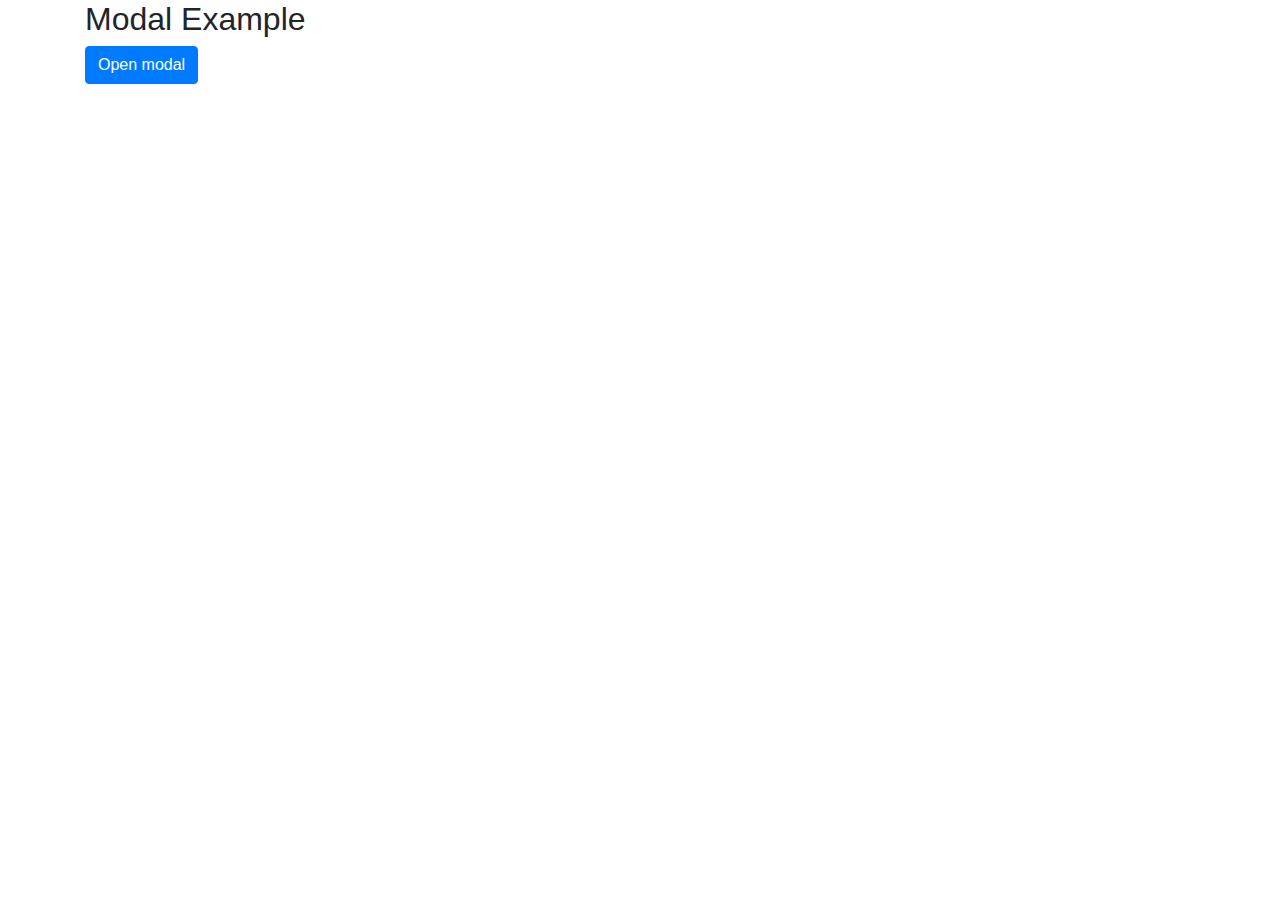
<file: popup.html>
<!DOCTYPE html>
<html lang="en">
<head>
  <title>Bootstrap Example</title>
  <meta charset="utf-8">
  <meta name="viewport" content="width=device-width, initial-scale=1">
  <link rel="stylesheet" href="https://maxcdn.bootstrapcdn.com/bootstrap/4.3.1/css/bootstrap.min.css">
  <script src="https://ajax.googleapis.com/ajax/libs/jquery/3.4.1/jquery.min.js"></script>
  <script src="https://maxcdn.bootstrapcdn.com/bootstrap/4.3.1/js/bootstrap.min.js"></script>
</head>
<body>

<div class="container">
  <h2>Modal Example</h2>
  <!-- Button to Open the Modal -->
  <button type="button" class="btn btn-primary" data-toggle="modal" data-target="#myModal">
    Open modal
  </button>

  <!-- The Modal -->
  <div class="modal fade" id="myModal">
    <div class="modal-dialog">
      <div class="modal-content">
      
        <!-- Modal Header -->
        <div class="modal-header">
          <h4 class="modal-title">Verify your OTP</h4>
          <button type="button" class="close" data-dismiss="modal">&times;</button>
        </div>
        
        <!-- Modal body -->
        <div class="modal-body">
          <form>
              <input type="text">
              <br><br>
              <input type="submit">
          </form>
        </div>
        
        <!-- Modal footer -->
        <div class="modal-footer">
          <button type="button" class="btn btn-danger" data-dismiss="modal">Close</button>
        </div>
        
      </div>
    </div>
  </div>
  
</div>

</body>
</html>
</file>
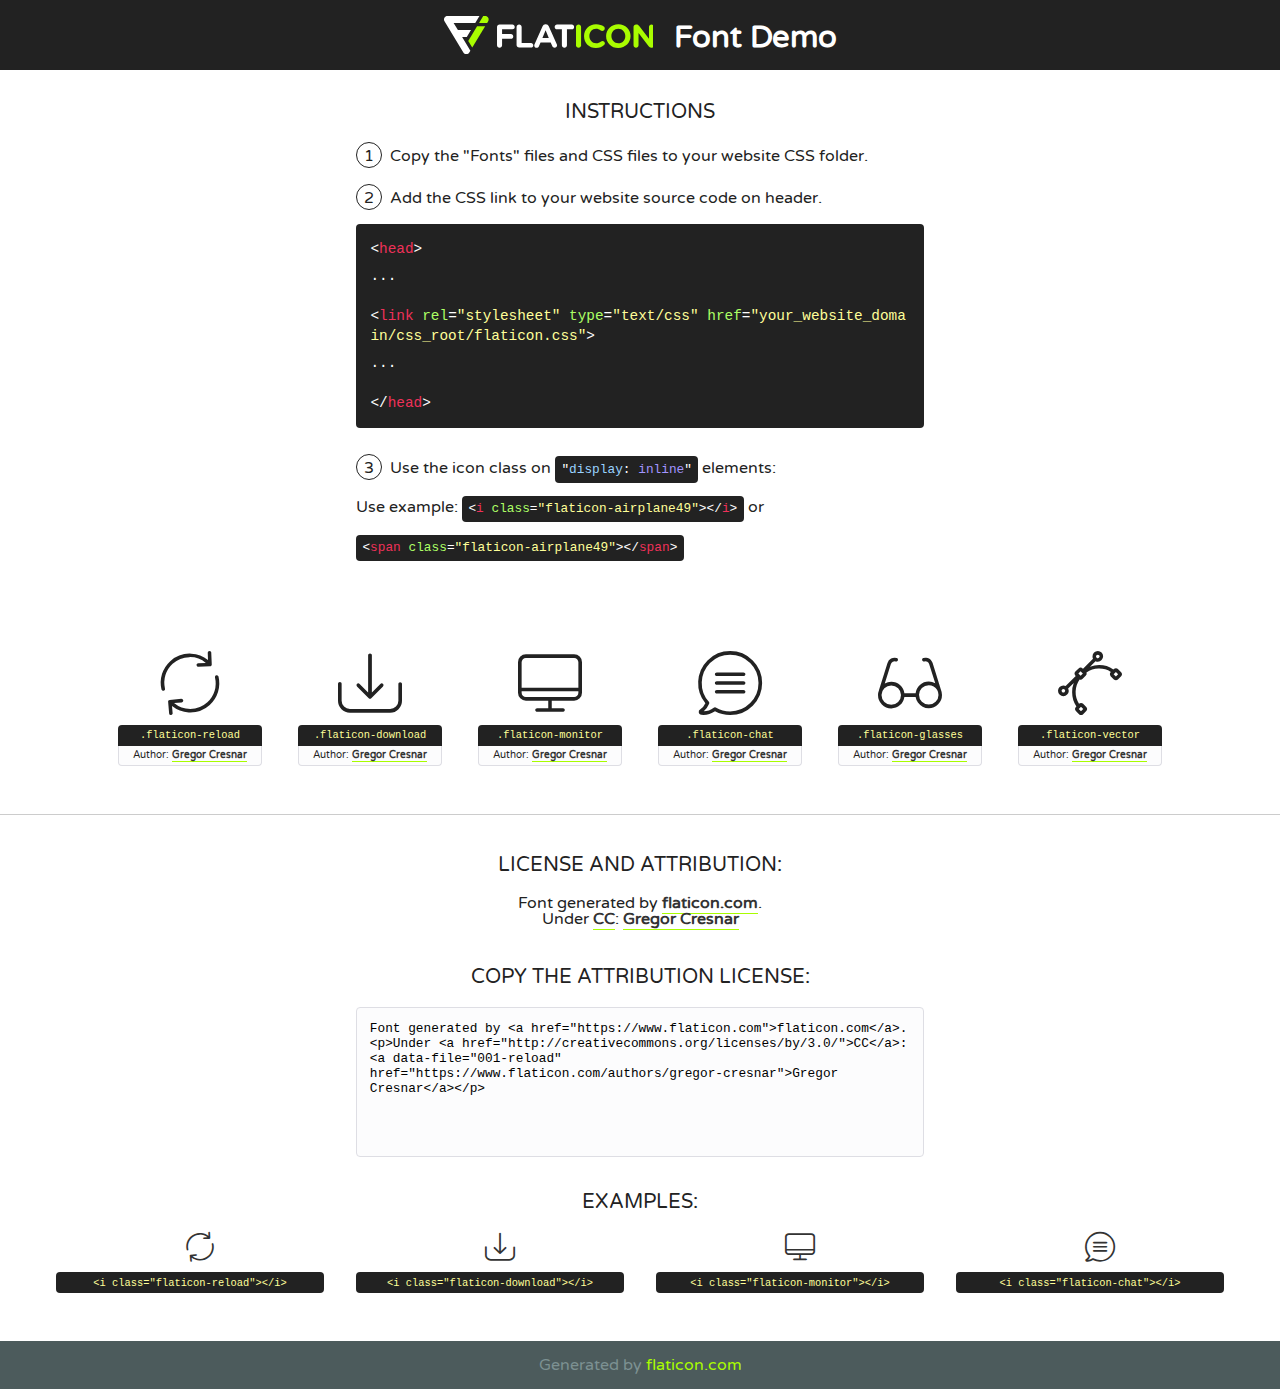
<file: Levels/static/fonts/flaticon/font/flaticon.html>
<!DOCTYPE html>
<!--
  Flaticon icon font: Flaticon
  Creation date: 21/03/2019 11:46
-->
<html>
<!DOCTYPE html>
<html>

<head>
    <title>Flaticon WebFont</title>
    <link href="http://fonts.googleapis.com/css?family=Varela+Round" rel="stylesheet" type="text/css" />
    <link rel="stylesheet" type="text/css" href="flaticon.css">
    <meta charset="UTF-8">
    <style>
    html, body, div, span, applet, object, iframe,
    h1, h2, h3, h4, h5, h6, p, blockquote, pre,
    a, abbr, acronym, address, big, cite, code,
    del, dfn, em, img, ins, kbd, q, s, samp,
    small, strike, strong, sub, sup, tt, var,
    b, u, i, center,
    dl, dt, dd, ol, ul, li,
    fieldset, form, label, legend,
    table, caption, tbody, tfoot, thead, tr, th, td,
    article, aside, canvas, details, embed, 
    figure, figcaption, footer, header, hgroup, 
    menu, nav, output, ruby, section, summary,
    time, mark, audio, video {
        margin: 0;
        padding: 0;
        border: 0;
        font-size: 100%;
        font: inherit;
        vertical-align: baseline;
    }
    /* HTML5 display-role reset for older browsers */
    article, aside, details, figcaption, figure, 
    footer, header, hgroup, menu, nav, section {
        display: block;
    }
    body {
        line-height: 1;
    }
    ol, ul {
        list-style: none;
    }
    blockquote, q {
        quotes: none;
    }
    blockquote:before, blockquote:after,
    q:before, q:after {
        content: '';
        content: none;
    }
    table {
        border-collapse: collapse;
        border-spacing: 0;
    }
    body {
        font-family: 'Varela Round', Helvetica, Arial, sans-serif;
        font-size: 16px;
        color: #222;
    }
    a {
        color: #333;
        border-bottom: 1px solid #a9fd00;
        font-weight: bold;
        text-decoration: none;
    }
    * {
        -moz-box-sizing: border-box;
        -webkit-box-sizing: border-box;
        box-sizing: border-box;
        margin: 0;
        padding: 0;
    }
    [class^="flaticon-"]:before, [class*=" flaticon-"]:before, [class^="flaticon-"]:after, [class*=" flaticon-"]:after {
        font-family: Flaticon;
        font-size: 30px;
        font-style: normal;
        margin-left: 20px;
        color: #333;
    }
    .wrapper {
        max-width: 600px;
        margin: auto;
        padding: 0 1em;
    }
    .title {
        font-size: 1.25em;
        text-align: center;
        margin-bottom: 1em;
        text-transform: uppercase;
    }
    header {
        text-align: center;
        background-color: #222;
        color: #fff;
        padding: 1em;
    }
    header .logo {
        width: 210px;
        height: 38px;
        display: inline-block;
        vertical-align: middle;
        margin-right: 1em;
        border: none;
    }
    header strong {
        font-size: 1.95em;
        font-weight: bold;
        vertical-align: middle;
        margin-top: 5px;
        display: inline-block;
    }
    .demo {
        margin: 2em auto;
        line-height: 1.25em;
    }
    .demo ul li {
        margin-bottom: 1em;
    }
    .demo ul li .num {
        color: #222;
        border-radius: 20px;
        display: inline-block;
        width: 26px;
        padding: 3px;
        height: 26px;
        text-align: center;
        margin-right: 0.5em;
        border: 1px solid #222;
    }
    .demo ul li code {
        background-color: #222;
        border-radius: 4px;
        padding: 0.25em 0.5em;
        display: inline-block;
        color: #fff;
        font-family: Consolas,Monaco,Lucida Console,Liberation Mono,DejaVu Sans Mono,Bitstream Vera Sans Mono,Courier New, monospace;
        font-weight: lighter;
        margin-top: 1em;
        font-size: 0.8em;
        word-break: break-all;
    }
    .demo ul li code.big {
        padding: 1em;
        font-size: 0.9em;
    }
    .demo ul li code .red {
        color: #EF3159;
    }
    .demo ul li code .green {
        color: #ACFF65;
    }
    .demo ul li code .yellow {
        color: #FFFF99;
    }
    .demo ul li code .blue {
        color: #99D3FF;
    }
    .demo ul li code .purple {
        color: #A295FF;
    }
    .demo ul li code .dots {
        margin-top: 0.5em;
        display: block;
    }
    #glyphs {
        border-bottom: 1px solid #ccc;
        padding: 2em 0;
        text-align: center;
    }
    .glyph {
        display: inline-block;
        width: 9em;
        margin: 1em;
        text-align: center;
        vertical-align: top;
        background: #FFF;
    }
    .glyph .glyph-icon {
        padding: 10px;
        display: block;
        font-family:"Flaticon";
        font-size: 64px;
        line-height: 1;
    }
    .glyph .glyph-icon:before {
        font-size: 64px;
        color: #222;
        margin-left: 0;
    }
    .class-name {
        font-size: 0.65em;
        background-color: #222;
        color: #fff;
        border-radius: 4px 4px 0 0;
        padding: 0.5em;
        color: #FFFF99;
        font-family: Consolas,Monaco,Lucida Console,Liberation Mono,DejaVu Sans Mono,Bitstream Vera Sans Mono,Courier New, monospace;
    }
    .author-name {
        font-size: 0.6em;
        background-color: #fcfcfd;
        border: 1px solid #DEDEE4;
        border-top: 0;
        border-radius: 0 0 4px 4px;
        padding: 0.5em;
    }
    .class-name:last-child {
        font-size: 10px;
        color:#888;
    }
    .class-name:last-child a {
        font-size: 10px;
        color:#555;
    }
    .class-name:last-child a:hover {
        color:#a9fd00;
    }
    .glyph > input {
        display: block;
        width: 100px;
        margin: 5px auto;
        text-align: center;
        font-size: 12px;
        cursor: text;
    }
    .glyph > input.icon-input {
        font-family:"Flaticon";
        font-size: 16px;
        margin-bottom: 10px;
    }
    .attribution .title {
        margin-top: 2em;
    }
    .attribution textarea {
        background-color: #fcfcfd;
        padding: 1em;
        border: none;
        box-shadow: none;
        border: 1px solid #DEDEE4;
        border-radius: 4px;
        resize: none;
        width: 100%;
        height: 150px;
        font-size: 0.8em;
        font-family: Consolas,Monaco,Lucida Console,Liberation Mono,DejaVu Sans Mono,Bitstream Vera Sans Mono,Courier New, monospace;
        -webkit-appearance: none;
    }
    .iconsuse {
        margin: 2em auto;
        text-align: center;
        max-width: 1200px;
    }
    .iconsuse:after {
        content: '';
        display: table;
        clear: both;
    }
    .iconsuse .image {
        float: left;
        width: 25%;
        padding: 0 1em;
    }
    .iconsuse .image p {
        margin-bottom: 1em;
    }
    .iconsuse .image span {
        display: block;
        font-size: 0.65em;
        background-color: #222;
        color: #fff;
        border-radius: 4px;
        padding: 0.5em;
        color: #FFFF99;
        margin-top: 1em;
        font-family: Consolas,Monaco,Lucida Console,Liberation Mono,DejaVu Sans Mono,Bitstream Vera Sans Mono,Courier New, monospace;
    }
    #footer {
        text-align: center;
        background-color: #4C5B5C;
        color: #7c9192;
        padding: 1em;
    }
    #footer a {
        border: none;
        color: #a9fd00;
        font-weight: normal;
    }
    @media (max-width: 960px) {
        .iconsuse .image {
            width: 50%;
        }
    }
    @media (max-width: 560px) {
        .iconsuse .image {
            width: 100%;
        }
    }
    </style>
</head>

<body class="characters-off">

    <header>
        <a href="https://www.flaticon.com" target="_blank" class="logo">
            <svg version="1.1" xmlns="http://www.w3.org/2000/svg" xmlns:xlink="http://www.w3.org/1999/xlink" xmlns:a="http://ns.adobe.com/AdobeSVGViewerExtensions/3.0/" viewBox="0 0 560.875 102.036" enable-background="new 0 0 560.875 102.036" xml:space="preserve">
                <defs>
                </defs>
                <g>
                    <g class="letters">
                        <path fill="#ffffff" d="M141.596,29.675c0-3.777,2.985-6.767,6.764-6.767h34.438c3.426,0,6.15,2.728,6.15,6.15
                        c0,3.43-2.724,6.149-6.15,6.149h-27.674v13.091h23.719c3.429,0,6.151,2.724,6.151,6.15c0,3.43-2.723,6.149-6.151,6.149h-23.719
                        v17.574c0,3.773-2.986,6.761-6.764,6.761c-3.779,0-6.764-2.989-6.764-6.761V29.675z"></path>
                        <path fill="#ffffff" d="M193.844,29.149c0-3.781,2.985-6.767,6.764-6.767c3.776,0,6.763,2.985,6.763,6.767v42.957h25.039
                        c3.426,0,6.149,2.726,6.149,6.153c0,3.425-2.723,6.15-6.149,6.15h-31.802c-3.779,0-6.764-2.986-6.764-6.768V29.149z"></path>
                        <path fill="#ffffff" d="M241.891,75.71l21.438-48.407c1.492-3.341,4.215-5.357,7.906-5.357h0.792
                        c3.686,0,6.323,2.017,7.815,5.357l21.439,48.407c0.436,0.967,0.701,1.845,0.701,2.723c0,3.602-2.809,6.501-6.414,6.501
                        c-3.161,0-5.269-1.845-6.499-4.655l-4.132-9.661h-27.059l-4.301,10.102c-1.144,2.631-3.426,4.214-6.237,4.214
                        c-3.517,0-6.24-2.81-6.24-6.325C241.1,77.64,241.451,76.677,241.891,75.71z M279.932,58.666l-8.521-20.297l-8.526,20.297H279.932
                        z"></path>
                        <path fill="#ffffff" d="M314.864,35.387H301.86c-3.429,0-6.239-2.813-6.239-6.238c0-3.429,2.811-6.24,6.239-6.24h39.533
                        c3.426,0,6.237,2.811,6.237,6.24c0,3.425-2.811,6.238-6.237,6.238h-13.001v42.785c0,3.773-2.99,6.761-6.764,6.761
                        c-3.779,0-6.764-2.989-6.764-6.761V35.387z"></path>
                        <path fill="#A9FD00" d="M352.615,29.149c0-3.781,2.985-6.767,6.767-6.767c3.774,0,6.761,2.985,6.761,6.767v49.024
                        c0,3.773-2.987,6.761-6.761,6.761c-3.781,0-6.767-2.989-6.767-6.761V29.149z"></path>
                        <path fill="#A9FD00" d="M374.132,53.836v-0.179c0-17.481,13.178-31.801,32.065-31.801c9.22,0,15.459,2.458,20.557,6.238
                        c1.402,1.054,2.637,2.985,2.637,5.357c0,3.692-2.985,6.59-6.681,6.59c-1.845,0-3.071-0.702-4.044-1.319
                        c-3.776-2.813-7.729-4.393-12.562-4.393c-10.364,0-17.831,8.611-17.831,19.154v0.173c0,10.542,7.291,19.329,17.831,19.329
                        c5.715,0,9.492-1.756,13.359-4.834c1.049-0.874,2.458-1.491,4.039-1.491c3.429,0,6.325,2.813,6.325,6.236
                        c0,2.106-1.056,3.78-2.282,4.834c-5.539,4.834-12.036,7.733-21.878,7.733C387.572,85.464,374.132,71.493,374.132,53.836z"></path>
                        <path fill="#A9FD00" d="M433.009,53.836v-0.179c0-17.481,13.79-31.801,32.766-31.801c18.981,0,32.592,14.143,32.592,31.628v0.173
                        c0,17.483-13.785,31.807-32.769,31.807C446.625,85.464,433.009,71.32,433.009,53.836z M484.224,53.836v-0.179
                        c0-10.539-7.725-19.326-18.626-19.326c-10.893,0-18.449,8.611-18.449,19.154v0.173c0,10.542,7.73,19.329,18.626,19.329
                        C476.676,72.986,484.224,64.378,484.224,53.836z"></path>
                        <path fill="#A9FD00" d="M506.233,29.321c0-3.774,2.99-6.763,6.767-6.763h1.401c3.252,0,5.183,1.583,7.029,3.953l26.093,34.265
                        V29.059c0-3.692,2.99-6.677,6.681-6.677c3.683,0,6.671,2.985,6.671,6.677v48.934c0,3.78-2.987,6.765-6.764,6.765h-0.436
                        c-3.257,0-5.188-1.581-7.034-3.953l-27.056-35.492v32.944c0,3.687-2.985,6.676-6.678,6.676c-3.683,0-6.673-2.989-6.673-6.676
                        V29.321z"></path>
                    </g>
                    <g class="insignia">
                        <path fill="#ffffff" d="M48.372,56.137h12.517l11.156-18.537H37.186L25.688,18.539h57.825L94.668,0H9.271
                        C5.925,0,2.842,1.801,1.198,4.716c-1.644,2.907-1.593,6.482,0.134,9.343l50.38,83.501c1.678,2.781,4.689,4.476,7.938,4.476
                        c3.246,0,6.257-1.695,7.935-4.476l2.898-4.804L48.372,56.137z"></path>
                        <g class="i">
                            <path fill="#A9FD00" d="M93.575,18.539h0.031v0.004l21.652,0.004l2.705-4.488c1.727-2.861,1.778-6.436,0.133-9.343
                            C116.454,1.801,113.371,0,110.026,0h-5.294L93.575,18.539z"></path>
                            <polygon fill="#A9FD00" points="88.291,27.356 64.725,66.486 75.519,84.404 109.942,27.356"></polygon>
                        </g>
                    </g>
                </g>
            </svg>
        </a>
        <strong>Font Demo</strong>
    </header>


    <section class="demo wrapper">

        <p class="title">Instructions</p>

        <ul>
            <li>
                <span class="num">1</span>Copy the "Fonts" files and CSS files to your website CSS folder.
            </li>
            <li>
                <span class="num">2</span>Add the CSS link to your website source code on header.
                <code class="big">
                    &lt;<span class="red">head</span>&gt;
                    <br/><span class="dots">...</span>
                    <br/>&lt;<span class="red">link</span> <span class="green">rel</span>=<span class="yellow">"stylesheet"</span> <span class="green">type</span>=<span class="yellow">"text/css"</span> <span class="green">href</span>=<span class="yellow">"your_website_domain/css_root/flaticon.css"</span>&gt;
                    <br/><span class="dots">...</span>
                    <br/>&lt;/<span class="red">head</span>&gt;
                </code>
            </li>

            <li>
                <p>
                    <span class="num">3</span>Use the icon class on <code>"<span class="blue">display</span>:<span class="purple"> inline</span>"</code> elements:
                    <br />
                    Use example: <code>&lt;<span class="red">i</span> <span class="green">class</span>=<span class="yellow">&quot;flaticon-airplane49&quot;</span>&gt;&lt;/<span class="red">i</span>&gt;</code> or <code>&lt;<span class="red">span</span> <span class="green">class</span>=<span class="yellow">&quot;flaticon-airplane49&quot;</span>&gt;&lt;/<span class="red">span</span>&gt;</code>
            </li>
        </ul>

    </section>




   <section id="glyphs">          
    
      
        <div class="glyph"><div class="glyph-icon flaticon-reload"></div>
            <div class="class-name">.flaticon-reload</div>
            <div class="author-name">Author: <a data-file="001-reload" href="https://www.flaticon.com/authors/gregor-cresnar">Gregor Cresnar</a> </div> 
        </div>        
        
        <div class="glyph"><div class="glyph-icon flaticon-download"></div>
            <div class="class-name">.flaticon-download</div>
            <div class="author-name">Author: <a data-file="002-download" href="https://www.flaticon.com/authors/gregor-cresnar">Gregor Cresnar</a> </div> 
        </div>        
        
        <div class="glyph"><div class="glyph-icon flaticon-monitor"></div>
            <div class="class-name">.flaticon-monitor</div>
            <div class="author-name">Author: <a data-file="003-monitor" href="https://www.flaticon.com/authors/gregor-cresnar">Gregor Cresnar</a> </div> 
        </div>        
        
        <div class="glyph"><div class="glyph-icon flaticon-chat"></div>
            <div class="class-name">.flaticon-chat</div>
            <div class="author-name">Author: <a data-file="004-chat" href="https://www.flaticon.com/authors/gregor-cresnar">Gregor Cresnar</a> </div> 
        </div>        
        
        <div class="glyph"><div class="glyph-icon flaticon-glasses"></div>
            <div class="class-name">.flaticon-glasses</div>
            <div class="author-name">Author: <a data-file="005-glasses" href="https://www.flaticon.com/authors/gregor-cresnar">Gregor Cresnar</a> </div> 
        </div>        
        
        <div class="glyph"><div class="glyph-icon flaticon-vector"></div>
            <div class="class-name">.flaticon-vector</div>
            <div class="author-name">Author: <a data-file="006-vector" href="https://www.flaticon.com/authors/gregor-cresnar">Gregor Cresnar</a> </div> 
        </div>        
        

    </section>



    <section class="attribution wrapper"   style="text-align:center;">

      <div class="title">License and attribution:</div><div class="attrDiv">Font generated by <a href="https://www.flaticon.com">flaticon.com</a>. <div><p>Under <a href="http://creativecommons.org/licenses/by/3.0/">CC</a>: <a data-file="001-reload" href="https://www.flaticon.com/authors/gregor-cresnar">Gregor Cresnar</a></p>  </div>
      </div>
      <div class="title">Copy the Attribution License:</div>

    <textarea onclick="this.focus();this.select();">Font generated by &lt;a href=&quot;https://www.flaticon.com&quot;&gt;flaticon.com&lt;/a&gt;. <p>Under <a href="http://creativecommons.org/licenses/by/3.0/">CC</a>: <a data-file="001-reload" href="https://www.flaticon.com/authors/gregor-cresnar">Gregor Cresnar</a></p>  
     </textarea>

    </section>

    <section class="iconsuse">

          <div class="title">Examples:</div>            
             
            <div class="image">
                <p>
                    <i class="glyph-icon flaticon-reload"></i> 
                    <span>&lt;i class=&quot;flaticon-reload&quot;&gt;&lt;/i&gt;</span>
                </p>
            </div>
            
            <div class="image">
                <p>
                    <i class="glyph-icon flaticon-download"></i> 
                    <span>&lt;i class=&quot;flaticon-download&quot;&gt;&lt;/i&gt;</span>
                </p>
            </div>
            
            <div class="image">
                <p>
                    <i class="glyph-icon flaticon-monitor"></i> 
                    <span>&lt;i class=&quot;flaticon-monitor&quot;&gt;&lt;/i&gt;</span>
                </p>
            </div>
            
            <div class="image">
                <p>
                    <i class="glyph-icon flaticon-chat"></i> 
                    <span>&lt;i class=&quot;flaticon-chat&quot;&gt;&lt;/i&gt;</span>
                </p>
            </div>
                       
        </div>
                            
    </section>

<div id="footer">
    <div>Generated by <a href="https://www.flaticon.com">flaticon.com</a>
    </div>
</div>



</body>
</html>
</file>
<file: Levels/static/fonts/flaticon/font/flaticon.css>
/*
  	Flaticon icon font: Flaticon
  	Creation date: 21/03/2019 11:46
  	*/

@font-face {
  font-family: "Flaticon";
  src: url("./Flaticon.eot");
  src: url("./Flaticon.eot?#iefix") format("embedded-opentype"),
       url("./Flaticon.woff2") format("woff2"),
       url("./Flaticon.woff") format("woff"),
       url("./Flaticon.ttf") format("truetype"),
       url("./Flaticon.svg#Flaticon") format("svg");
  font-weight: normal;
  font-style: normal;
}

@media screen and (-webkit-min-device-pixel-ratio:0) {
  @font-face {
    font-family: "Flaticon";
    src: url("./Flaticon.svg#Flaticon") format("svg");
  }
}

[class^="flaticon-"]:before, [class*=" flaticon-"]:before,
[class^="flaticon-"]:after, [class*=" flaticon-"]:after {   
  font-family: "Flaticon";
  font-style: normal;
  font-weight: normal;
  font-variant: normal;
  line-height: 1;
  text-decoration: inherit;
  text-rendering: optimizeLegibility;
  text-transform: none;
  -moz-osx-font-smoothing: grayscale;
  -webkit-font-smoothing: antialiased;
  font-smoothing: antialiased;
}

.flaticon-reload:before { content: "\f100"; }
.flaticon-download:before { content: "\f101"; }
.flaticon-monitor:before { content: "\f102"; }
.flaticon-chat:before { content: "\f103"; }
.flaticon-glasses:before { content: "\f104"; }
.flaticon-vector:before { content: "\f105"; }
</file>
